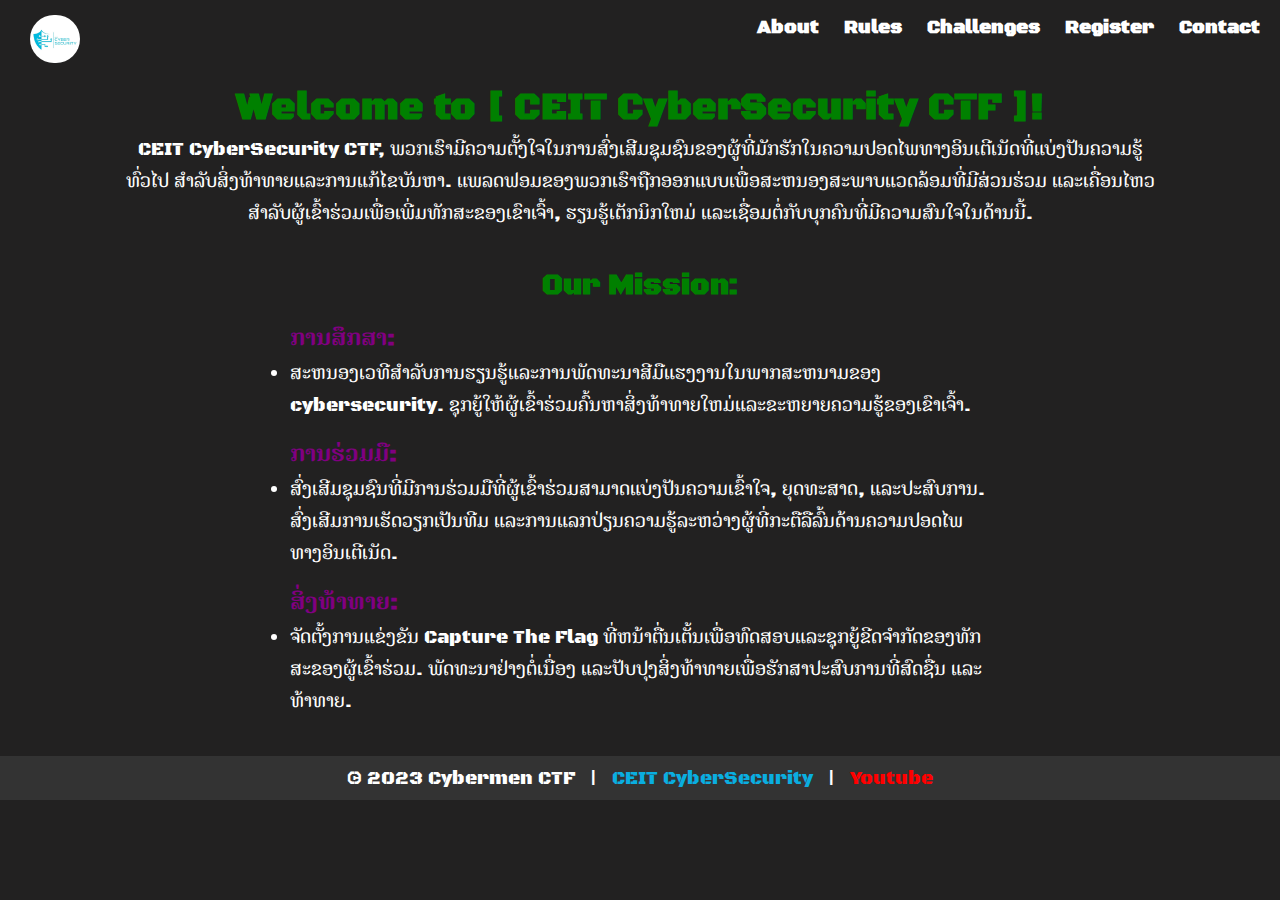
<file: about.html>
<!DOCTYPE html>
<html lang="en">

<head>
    <meta charset="UTF-8">
    <meta name="viewport" content="width=device-width, initial-scale=1.0">
    <title>About</title>
    <link rel="icon" href="cyber.jpg" type="image/jpeg">
    <link rel="stylesheet" href="rules_about.css">
    <link href="https://fonts.googleapis.com/css2?family=Noto+Serif+Lao:wght@700&display=swap" rel="stylesheet">
    <link href="https://fonts.googleapis.com/css2?family=Black+Ops+One&display=swap" rel="stylesheet">
    <style>
        .container{
            color: #ffff;
        }
        .container .p1{
            margin: 0 120px 40px;
            text-align: center;
        }
        .container .p2{
            margin: 0 290px 40px;
            /* text-align: center; */
        }
        h3{
            color: purple;
            margin-top: 15px;
        }
    </style>
</head>

<body>
    <header>
        <div class="logo">
            <img src="cyber.jpg" alt="cyber Logo">
        </div>
        <nav>
            <ul>
                <li><a href="about.html">About</a></li>
                <li><a href="rules.html">Rules</a></li>
                <li><a href="index.php">Challenges</a></li>
                <li><a href="register.php">Register</a></li>
                <li><a target="_blank"
                        href="https://www.facebook.com/photo/?fbid=126874013727790&set=a.126872937061231&__tn__=%3C">Contact</a>
                </li>
            </ul>
        </nav>
    </header>

    <body>
        <div class="container">
            <h1 style="color: green; text-align:center;">Welcome to [ CEIT CyberSecurity CTF ]!</h1>
            <div class="p1">
                <p>CEIT CyberSecurity CTF,
                    ພວກເຮົາມີຄວາມຕັ້ງໃຈໃນການສົ່ງເສີມຊຸມຊົນຂອງຜູ້ທີ່ມັກຮັກໃນຄວາມປອດໄພທາງອິນເຕີເນັດທີ່ແບ່ງປັນຄວາມຮູ້ທົ່ວໄປ
                    ສໍາລັບສິ່ງທ້າທາຍແລະການແກ້ໄຂບັນຫາ. ແພລດຟອມຂອງພວກເຮົາຖືກອອກແບບເພື່ອສະຫນອງສະພາບແວດລ້ອມທີ່ມີສ່ວນຮ່ວມ
                    ແລະເຄື່ອນໄຫວສໍາລັບຜູ້ເຂົ້າຮ່ວມເພື່ອເພີ່ມທັກສະຂອງເຂົາເຈົ້າ, ຮຽນຮູ້ເຕັກນິກໃຫມ່
                    ແລະເຊື່ອມຕໍ່ກັບບຸກຄົນທີ່ມີຄວາມສົນໃຈໃນດ້ານນີ້.</p>
            </div>
            <div class="p2">
                <h2 style="color: green;text-align: center;">Our Mission:</h2>
                <ul>
                    <h3>ການສຶກສາ:</h3>
                    <li>ສະຫນອງເວທີສໍາລັບການຮຽນຮູ້ແລະການພັດທະນາສີມືແຮງງານໃນພາກສະຫນາມຂອງ cybersecurity.
                        ຊຸກຍູ້ໃຫ້ຜູ້ເຂົ້າຮ່ວມຄົ້ນຫາສິ່ງທ້າທາຍໃຫມ່ແລະຂະຫຍາຍຄວາມຮູ້ຂອງເຂົາເຈົ້າ.</li>

                    <h3>ການຮ່ວມມື:</h3>
                    <li>ສົ່ງເສີມຊຸມຊົນທີ່ມີການຮ່ວມມືທີ່ຜູ້ເຂົ້າຮ່ວມສາມາດແບ່ງປັນຄວາມເຂົ້າໃຈ, ຍຸດທະສາດ, ແລະປະສົບການ.
                        ສົ່ງເສີມການເຮັດວຽກເປັນທີມ ແລະການແລກປ່ຽນຄວາມຮູ້ລະຫວ່າງຜູ້ທີ່ກະຕືລືລົ້ນດ້ານຄວາມປອດໄພທາງອິນເຕີເນັດ.
                    </li>

                    <h3>ສິ່ງທ້າທາຍ:</h3>
                    <li>ຈັດຕັ້ງການແຂ່ງຂັນ Capture The Flag
                        ທີ່ຫນ້າຕື່ນເຕັ້ນເພື່ອທົດສອບແລະຊຸກຍູ້ຂີດຈໍາກັດຂອງທັກສະຂອງຜູ້ເຂົ້າຮ່ວມ.
                        ພັດທະນາຢ່າງຕໍ່ເນື່ອງ ແລະປັບປຸງສິ່ງທ້າທາຍເພື່ອຮັກສາປະສົບການທີ່ສົດຊື່ນ ແລະທ້າທາຍ.</li>
                </ul>
            </div>
        </div>
        <footer>
            <p> <a href="index.php">&copy; 2023 Cybermen CTF </a> | <a style="color:#0aaee0;" target="blank"
                    href="https://www.facebook.com/photo/?fbid=126874013727790&set=a.126872937061231&__tn__=%3C">CEIT
                    CyberSecurity</a> | <a style="color:red;" target="blank"
                    href="https://www.youtube.com/watch?v=dQw4w9WgXcQ">Youtube</a></p>
        </footer>
    </body>

</html>
</file>
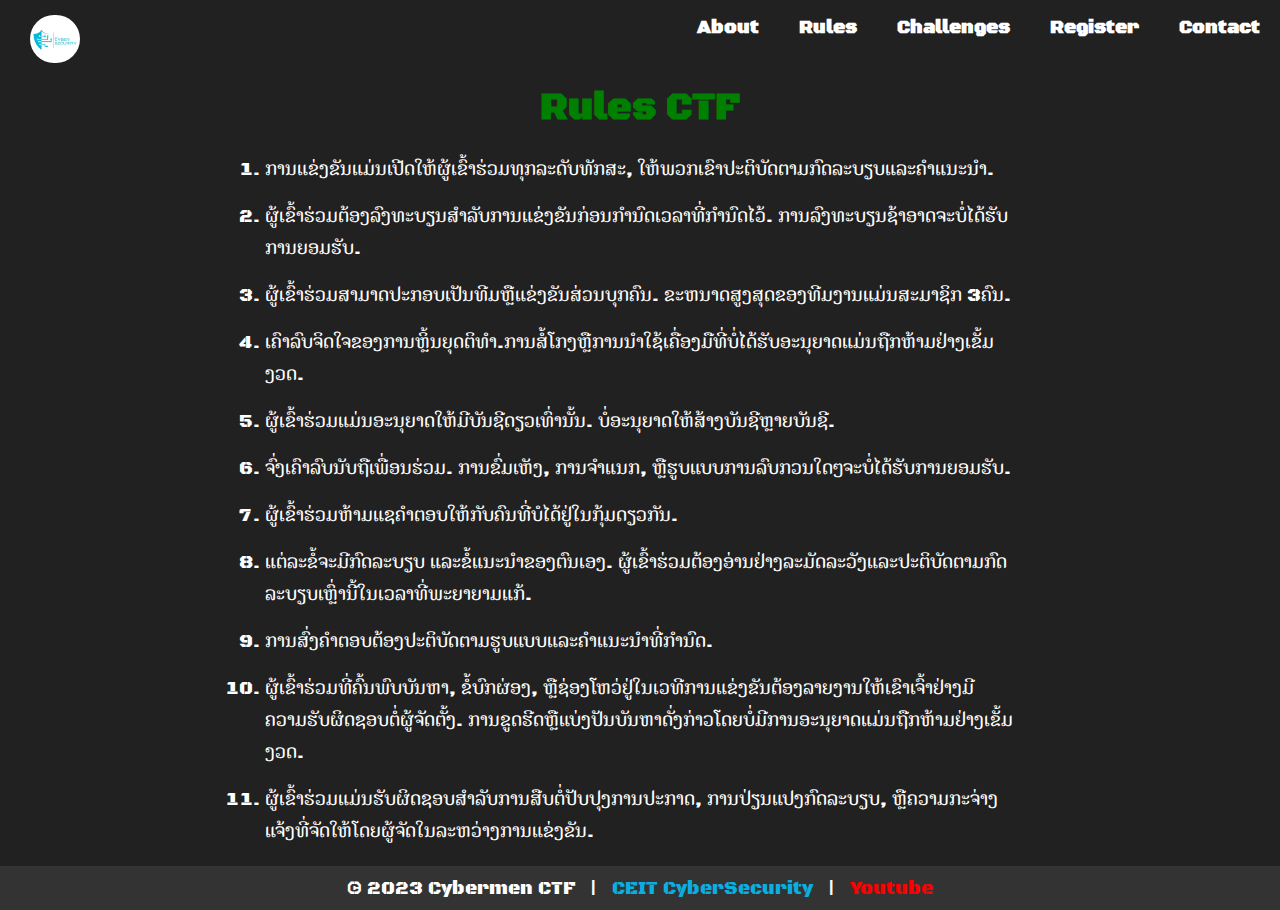
<file: rules.html>
<!DOCTYPE html>
<html lang="en">

<head>
    <meta charset="UTF-8">
    <meta name="viewport" content="width=device-width, initial-scale=1.0">
    <title>About</title>
    <link rel="stylesheet" href="rules_about.css">
    <link rel="icon" href="cyber.jpg" type="image/jpeg">
    <link href="https://fonts.googleapis.com/css2?family=Noto+Serif+Lao:wght@700&display=swap" rel="stylesheet">
    <link href="https://fonts.googleapis.com/css2?family=Black+Ops+One&display=swap" rel="stylesheet">
    <style>
        h1 {
            text-align: center;
        }
        .rule {
            color: #ffff;
            margin: 20px 250px;
        }
        li{
            margin: 15px;
        }
    </style>
</head>

<body>
    <header>
        <div class="logo">
            <img src="cyber.jpg" alt="cyber Logo">
        </div>
        <nav>
            <ul>
                <li><a href="about.html">About</a></li>
                <li><a href="rules.html">Rules</a></li>
                <li><a href="index.php">Challenges</a></li>
                <li><a href="register.php">Register</a></li>
                <li><a target="_blank"
                        href="https://www.facebook.com/photo/?fbid=126874013727790&set=a.126872937061231&__tn__=%3C">Contact</a>
                </li>
            </ul>
        </nav>
    </header>
    <div class="container">
        <h1>Rules CTF</h1>

        <div class="rule">

            <ol>
                <li>ການແຂ່ງຂັນແມ່ນເປີດໃຫ້ຜູ້ເຂົ້າຮ່ວມທຸກລະດັບທັກສະ, ໃຫ້ພວກເຂົາປະຕິບັດຕາມກົດລະບຽບແລະຄໍາແນະນໍາ.</li>
                <li>ຜູ້ເຂົ້າຮ່ວມຕ້ອງລົງທະບຽນສໍາລັບການແຂ່ງຂັນກ່ອນກໍານົດເວລາທີ່ກໍານົດໄວ້. ການລົງທະບຽນຊ້າອາດຈະບໍ່ໄດ້ຮັບການຍອມຮັບ.</li>
                <li>ຜູ້ເຂົ້າຮ່ວມສາມາດປະກອບເປັນທີມຫຼືແຂ່ງຂັນສ່ວນບຸກຄົນ. ຂະຫນາດສູງສຸດຂອງທີມງານແມ່ນສະມາຊິກ 3ຄົນ.</li>
                <li>ເຄົາລົບຈິດໃຈຂອງການຫຼິ້ນຍຸດຕິທໍາ.ການສໍ້ໂກງຫຼືການນໍາໃຊ້ເຄື່ອງມືທີ່ບໍ່ໄດ້ຮັບອະນຸຍາດແມ່ນຖືກຫ້າມຢ່າງເຂັ້ມງວດ.</li>
                <li>ຜູ້ເຂົ້າຮ່ວມແມ່ນອະນຸຍາດໃຫ້ມີບັນຊີດຽວເທົ່ານັ້ນ. ບໍ່ອະນຸຍາດໃຫ້ສ້າງບັນຊີຫຼາຍບັນຊີ.</li>
                <li>ຈົ່ງເຄົາລົບນັບຖືເພື່ອນຮ່ວມ. ການຂົ່ມເຫັງ, ການຈໍາແນກ, ຫຼືຮູບແບບການລົບກວນໃດໆຈະບໍ່ໄດ້ຮັບການຍອມຮັບ.</li>
                <li>ຜູ້ເຂົ້າຮ່ວມຫ້າມແຊຄຳຕອບໃຫ້ກັບຄົນທີ່ບໍໄດ້ຢູ່ໃນກຸ້ມດຽວກັນ.</li>
                <li>ແຕ່ລະຂໍ້ຈະມີກົດລະບຽບ ແລະຂໍ້ແນະນຳຂອງຕົນເອງ. ຜູ້ເຂົ້າຮ່ວມຕ້ອງອ່ານຢ່າງລະມັດລະວັງແລະປະຕິບັດຕາມກົດລະບຽບເຫຼົ່ານີ້ໃນເວລາທີ່ພະຍາຍາມແກ້.</li>
                <li>ການສົ່ງຄຳຕອບຕ້ອງປະຕິບັດຕາມຮູບແບບແລະຄໍາແນະນໍາທີ່ກໍານົດ.</li>
                <li>ຜູ້ເຂົ້າຮ່ວມທີ່ຄົ້ນພົບບັນຫາ, ຂໍ້ບົກຜ່ອງ, ຫຼືຊ່ອງໂຫວ່ຢູ່ໃນເວທີການແຂ່ງຂັນຕ້ອງລາຍງານໃຫ້ເຂົາເຈົ້າຢ່າງມີຄວາມຮັບຜິດຊອບຕໍ່ຜູ້ຈັດຕັ້ງ. ການຂູດຮີດຫຼືແບ່ງປັນບັນຫາດັ່ງກ່າວໂດຍບໍ່ມີການອະນຸຍາດແມ່ນຖືກຫ້າມຢ່າງເຂັ້ມງວດ.</li>
                <li>ຜູ້ເຂົ້າຮ່ວມແມ່ນຮັບຜິດຊອບສໍາລັບການສືບຕໍ່ປັບປຸງການປະກາດ, ການປ່ຽນແປງກົດລະບຽບ, ຫຼືຄວາມກະຈ່າງແຈ້ງທີ່ຈັດໃຫ້ໂດຍຜູ້ຈັດໃນລະຫວ່າງການແຂ່ງຂັນ.</li>
            </ol>

        </div>
    </div>
    <footer>
        <p><a href="index.php"> &copy; 2023 Cybermen CTF </a> | <a style="color:#0aaee0;" target="blank"
                href="https://www.facebook.com/photo/?fbid=126874013727790&set=a.126872937061231&__tn__=%3C">CEIT
                CyberSecurity</a> | <a style="color:red;" target="blank"
                href="https://www.youtube.com/watch?v=dQw4w9WgXcQ">Youtube</a></p>
    </footer>
</body>

</html>
</file>
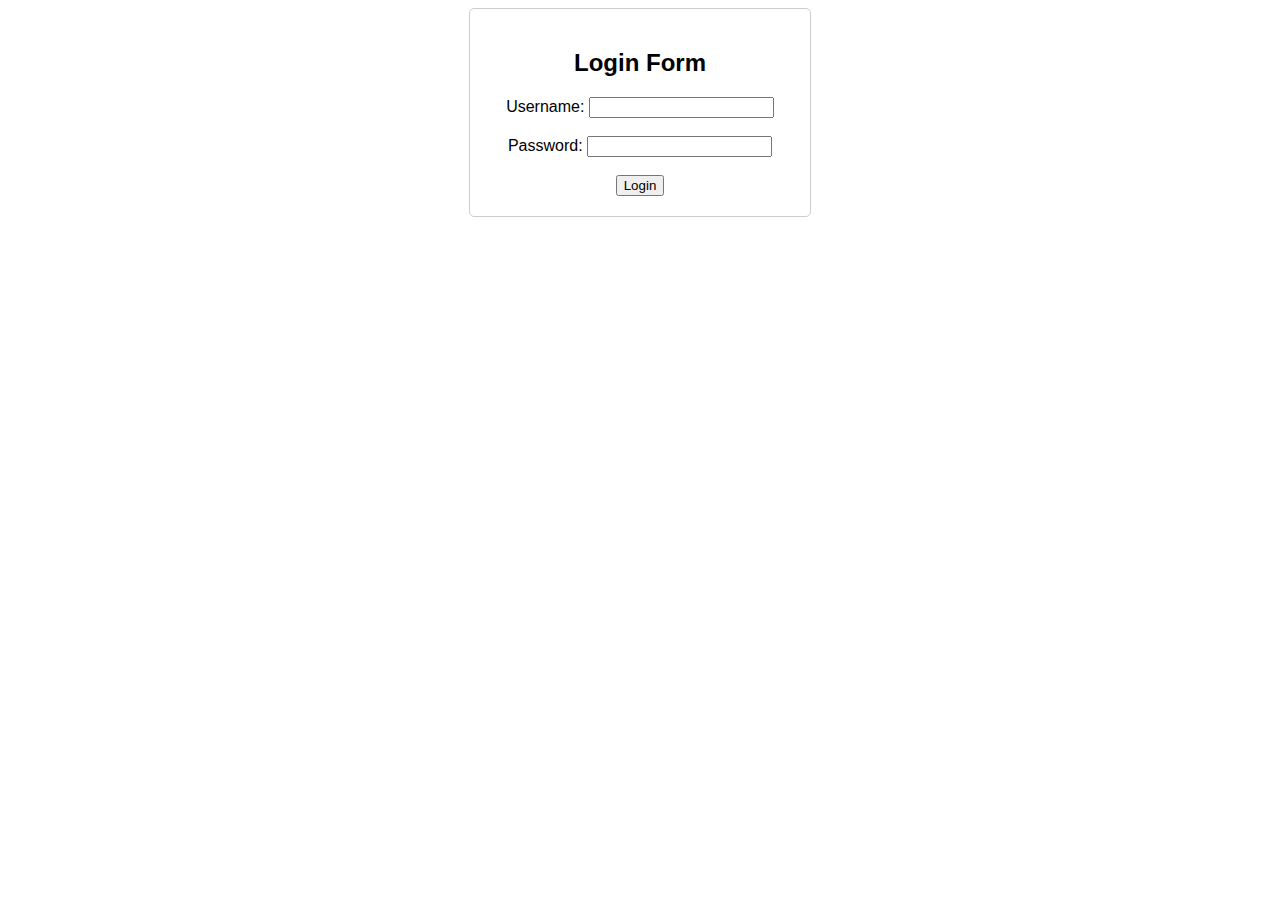
<file: CTF/sin/easy1.html>
<!DOCTYPE html>
<html>
<head>
    <title>Login Form</title>
    <link href="easy.js" >
    <style>
        body {
            font-family: Arial, Helvetica, sans-serif;
        }
        .container {
            width: 300px;
            margin: 0 auto;
            padding: 20px;
            border: 1px solid #ccc;
            border-radius: 5px;
            text-align: center;
        }
    </style>
</head>
<body>
    <div class="container">
        <h2>Login Form</h2>
        <form id="loginForm">
            <label for="username">Username:</label>
            <input type="text" id="username" name="username" required><br><br>
            
            <label for="password">Password:</label>
            <input type="password" id="password" name="password" required><br><br>
            
            <input type="submit" value="Login">
        </form>
    </div>

    <script>
        document.getElementById("loginForm").addEventListener("submit", function(event) {
            event.preventDefault();
    
            var username = document.getElementById("username").value;
            var password = document.getElementById("password").value;
    
            if (username === "admin" && password === "aiy_sin_khn_lhr") {
                alert("ເຂົ້າສູ່ລະບົບສຳເລັດ");
                
                // Redirect to easy2.html
                window.location.href = "easy2.html";
            } else {
                alert("ກະລູນາລອງໄໝ່ອີກຄັ້ງ");
            }
        });
    </script>
    
</body>
</html>
</file>
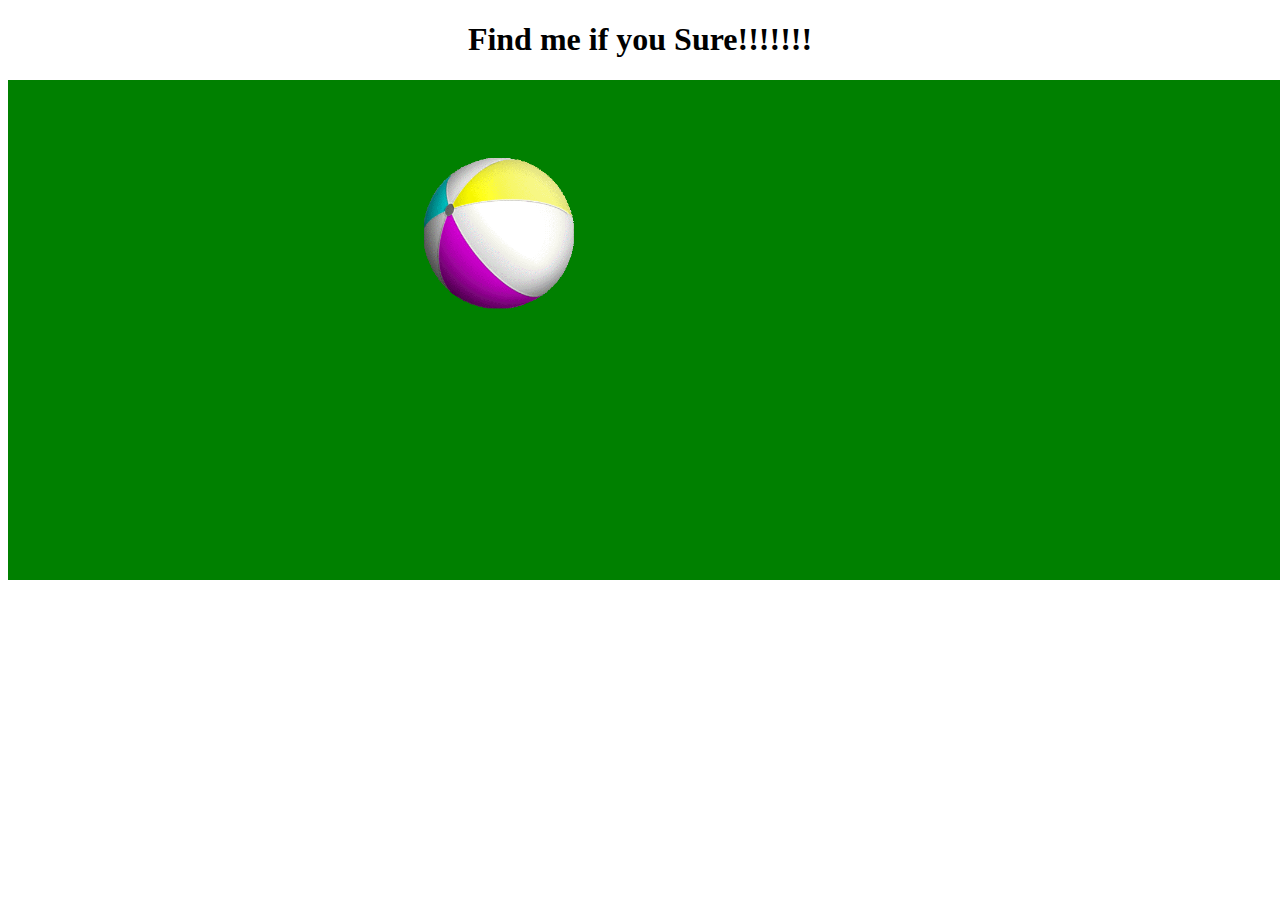
<file: CTF/sin/easy2.html>
<!DOCTYPE html>
<html lang="en">

<head>
    <meta charset="UTF-8">
    <meta name="viewport" content="width=device-width, initial-scale=1.0">
    <title>What is this?</title>
</head>

<body>
    <center>
        <h1>Find me if you Sure!!!!!!!</h1>
        <div style="background: green;height:500px; width:150vh">

            <marquee behavior="alternate" direction="left" scrollamount="100">
                <marquee behavior="alternate" direction="down" scrollamount="100" height="500px">
                    <img src="ZJt6.gif" width="150px" height="150px" alt="ball">
                </marquee>
            </marquee>
            
        </div>
    </center>
    <!-- base base Q0JNe2FpeV9zaW5fa2huX2xocn0= -->
</body>

</html>
</file>
<file: rules_about.css>
* {
    margin: 0;
    padding: 0;
}

body {
    background: #222121;
    font-size: 120%;
    font-family: 'Black Ops One','Noto Serif Lao', serif;
    color: green;
}

header {
    background-color: #222121;
    color: #fff;
    padding: 15px 0;
    display: flex;
    justify-content: space-between;
}

.logo img {
    max-width: 50px;
    height: auto;
    margin-left: 30px;
    border-radius: 25px;
}

/* Style the navigation menu */
nav ul {
    list-style: none;
}

nav ul li {
    display: inline;
    margin-right: 20px;
}

nav a {
    text-decoration: none;
    color: #fff;
    font-weight: bold;
}

/* --------------------------footer--------------------------------- */

/* Style the footer */
footer {
    background-color: #333;
    color: #fff;
    text-align: center;
    padding: 10px 0;
}

footer a {
    color: #fff;
    text-decoration: none;
    margin: 0 10px;
}

/* ----------------------------------------------------------------- */
</file>
